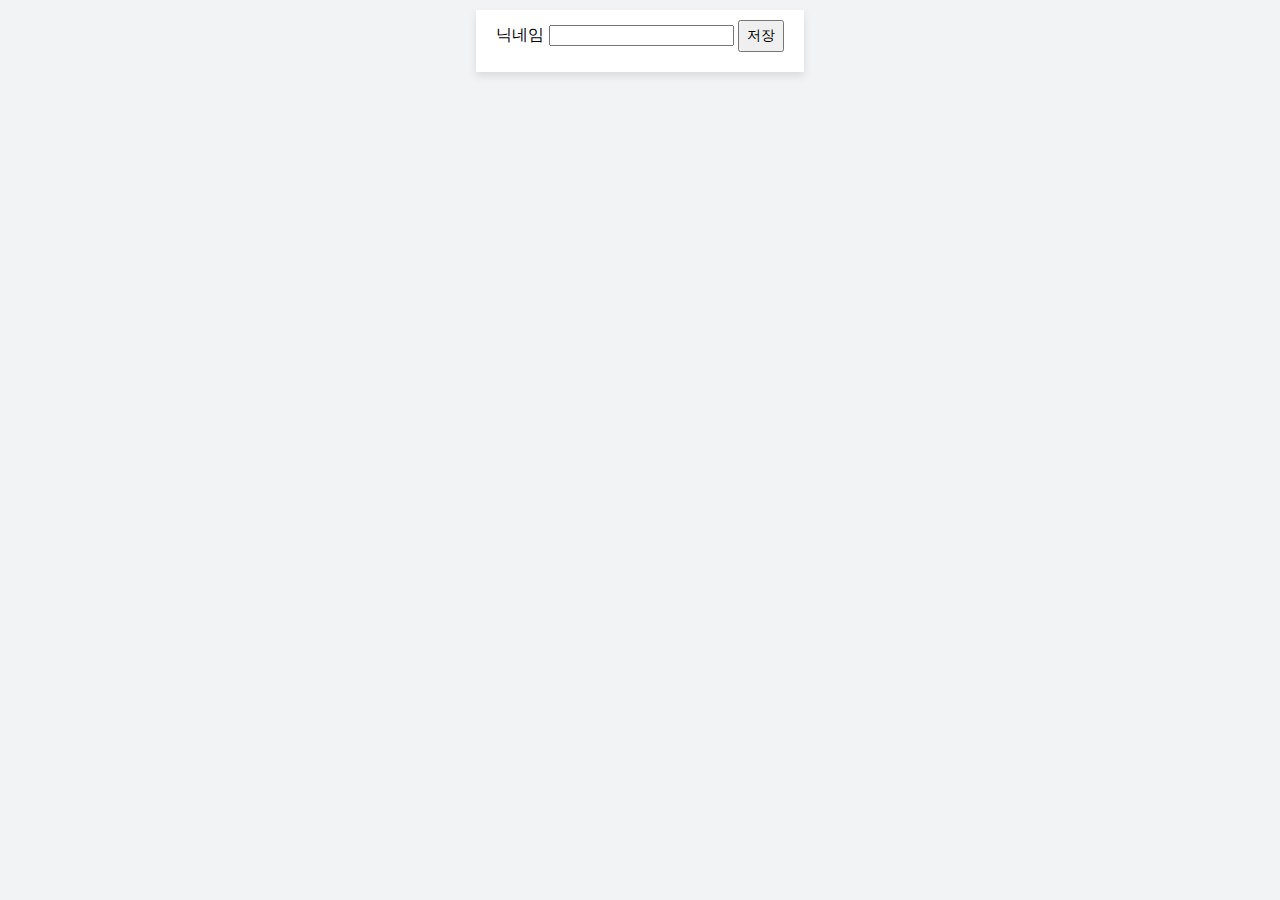
<file: public/index.html>
<!DOCTYPE html>
<html lang="en">
<head>
    <meta charset="UTF-8">
    <meta name="viewport" content="width=device-width, initial-scale=1.0">
    <link rel="stylesheet" type="text/css" href="/public/css/style.css">
    <title>Chat</title>
</head>
<body>
<div class="user-container">
    <form id="name-form">
        <span>닉네임</span>
        <input type="text" id="name-input"/>
        <button id="name-save">저장</button>
    </form>

    <div class="participant-container">
        <ul id="participants">

        </ul>
    </div>

</div>
<div class="chat-container hide">
    <ul id="messages">
    </ul>

    <form class="input-container" id="chat-form">
        <input type="text" class="input-box" placeholder="메시지를 입력하세요" id="chat-text">
        <button class="send-button">전송</button>
    </form>
</div>

<script src="https://code.jquery.com/jquery-3.7.0.min.js"
        integrity="sha256-2Pmvv0kuTBOenSvLm6bvfBSSHrUJ+3A7x6P5Ebd07/g=" crossorigin="anonymous"></script>
<script src="script/index.js"></script>
</body>
</html>
</file>
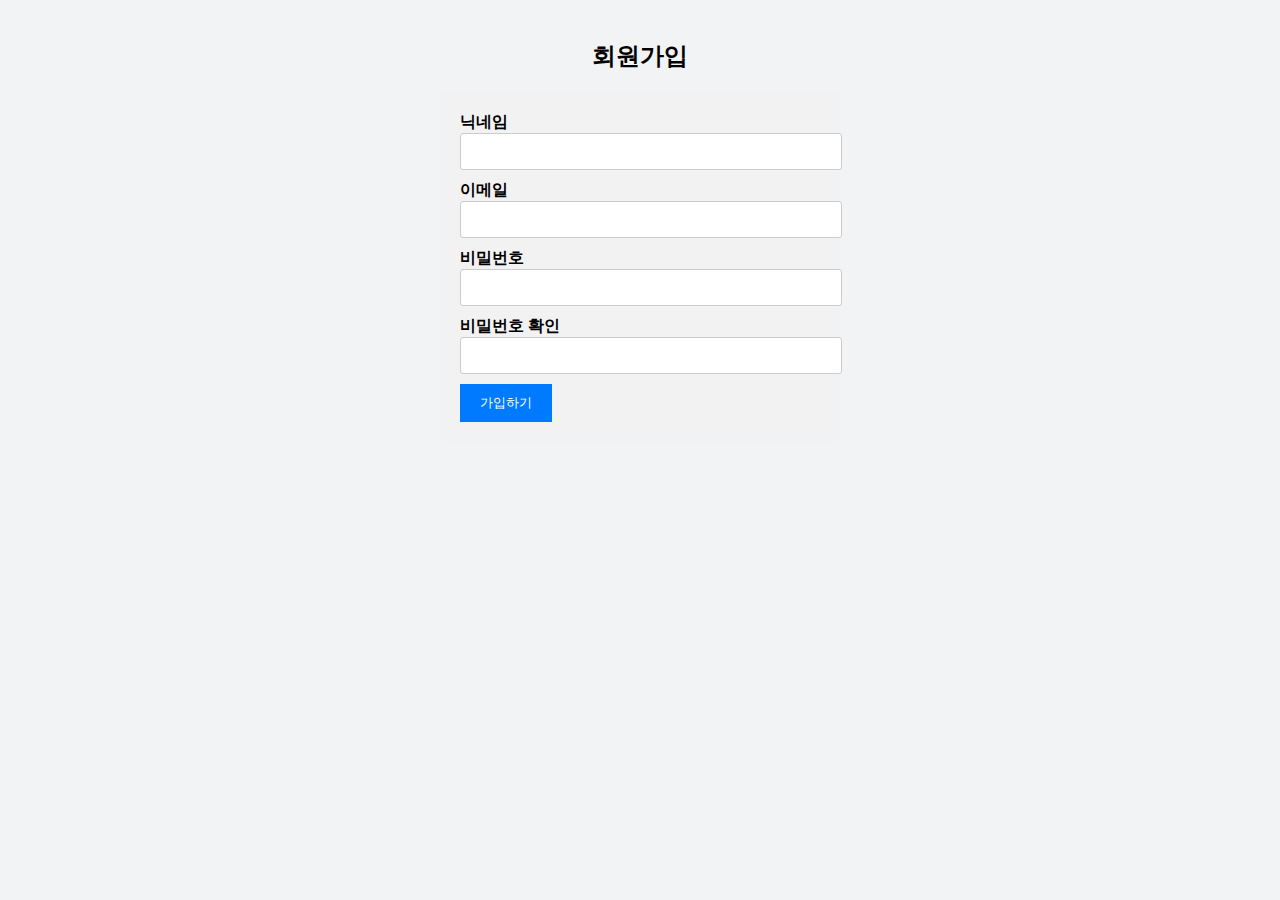
<file: public/join.html>
<!DOCTYPE html>
<html lang="en">
<head>
    <meta charset="UTF-8">
    <meta name="viewport" content="width=device-width, initial-scale=1.0">
    <link rel="stylesheet" type="text/css" href="/public/css/style.css">
    <title>회원가입</title>
</head>
<body>
<div class="form-container">
    <h2>회원가입</h2>
    <form action="/join" method="POST">
        <label for="name">닉네임</label>
        <input type="text" id="name" name="name" required>

        <label for="email">이메일</label>
        <input type="email" id="email" name="email" required>

        <label for="password">비밀번호</label>
        <input type="password" id="password" name="password" required>

        <label for="confirm-password">비밀번호 확인</label>
        <input type="password" id="confirm-password" name="confirm-password" required>

        <button type="submit">가입하기</button>
    </form>
</div>
</body>
</html>
</file>
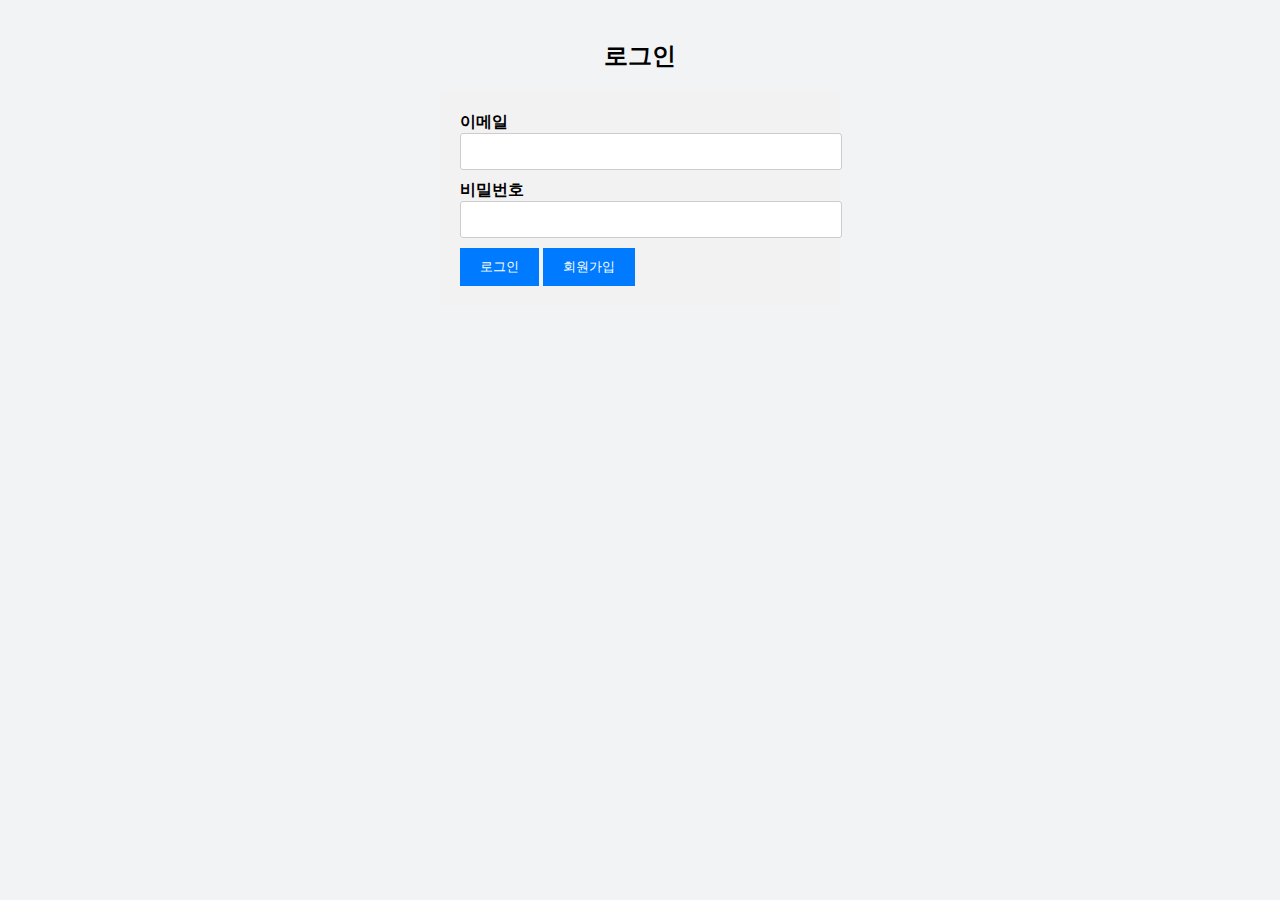
<file: public/login.html>
<!DOCTYPE html>
<html lang="en">
<head>
  <meta charset="UTF-8">
  <meta name="viewport" content="width=device-width, initial-scale=1.0">
  <link rel="stylesheet" type="text/css" href="/public/css/style.css">
  <title>로그인</title>
</head>
<body>
<div class="form-container">
  <h2>로그인</h2>
  <form action="#" method="POST">
    <label for="email">이메일</label>
    <input type="email" id="email" name="email" required>

    <label for="password">비밀번호</label>
    <input type="password" id="password" name="password" required>

    <button type="submit">로그인</button>
    <a href="join"><button type="button">회원가입</button></a>
  </form>
</div>
</body>
</html>
</file>
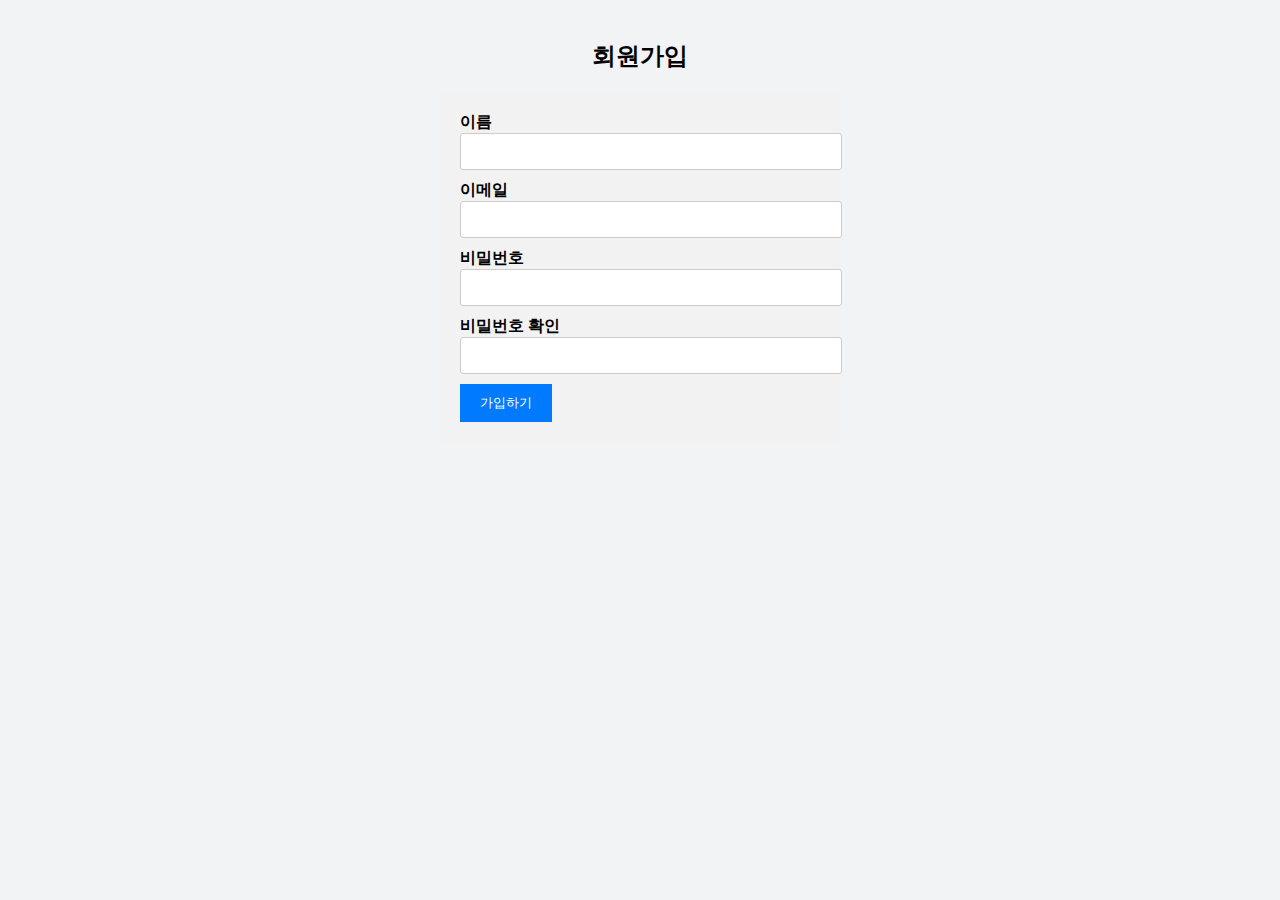
<file: static/join.html>
<!DOCTYPE html>
<html lang="en">
<head>
    <meta charset="UTF-8">
    <meta name="viewport" content="width=device-width, initial-scale=1.0">
    <link rel="stylesheet" type="text/css" href="css/style.css">
    <title>회원가입</title>
</head>
<body>
<div class="form-container">
    <h2>회원가입</h2>
    <form action="#" method="POST">
        <label for="name">이름</label>
        <input type="text" id="name" name="name" required>

        <label for="email">이메일</label>
        <input type="email" id="email" name="email" required>

        <label for="password">비밀번호</label>
        <input type="password" id="password" name="password" required>

        <label for="confirm-password">비밀번호 확인</label>
        <input type="password" id="confirm-password" name="confirm-password" required>

        <button type="submit">가입하기</button>
    </form>
</div>
</body>
</html>
</file>
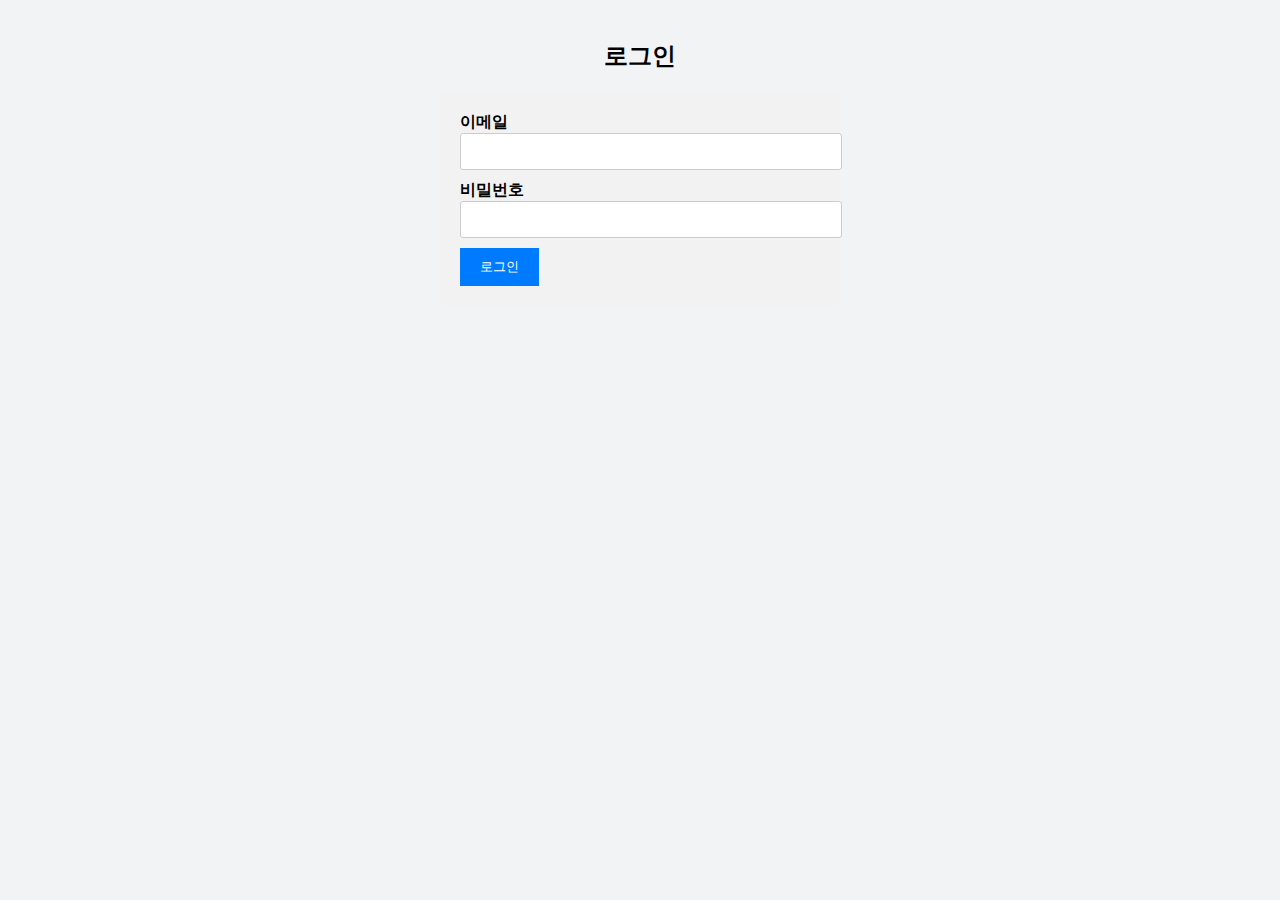
<file: static/login.html>
<!DOCTYPE html>
<html lang="en">
<head>
  <meta charset="UTF-8">
  <meta name="viewport" content="width=device-width, initial-scale=1.0">
  <link rel="stylesheet" type="text/css" href="css/style.css">
  <title>로그인</title>
</head>
<body>
<div class="form-container">
  <h2>로그인</h2>
  <form action="#" method="POST">
    <label for="email">이메일</label>
    <input type="email" id="email" name="email" required>

    <label for="password">비밀번호</label>
    <input type="password" id="password" name="password" required>

    <button type="submit">로그인</button>
  </form>
</div>
</body>
</html>
</file>
<file: public/css/style.css>
body {
  font-family: -apple-system, BlinkMacSystemFont, "Segoe UI", Roboto, "Helvetica Neue", Arial, sans-serif;
  margin: 0;
  padding: 0;
  background-color: #f2f3f5;
}

.hide {
  display: none;
}

.user-container {
  display: table;
  margin: 10px auto;
  text-align: center;
  background-color: #fff;
  padding: 10px 20px;
  box-shadow: 0 4px 8px rgba(0, 0, 0, 0.1);
}
.user-container #nameInput {
  margin: 0 10px;
  border-radius: 10px;
  padding: 5px 7px;
  font-size: 14px;
}
.user-container button {
  font-size: 14px;
  padding: 5px 7px;
}

.chat-container {
  padding-top: 5px;
  margin: 20px auto;
  border-radius: 10px;
  background-color: #fff;
  box-shadow: 0 4px 8px rgba(0, 0, 0, 0.1);
  max-width: 600px;
}
.chat-container ul {
  list-style: none;
  padding: 0;
}

.participant-container {
  margin-top: 10px;
}
.participant-container ul {
  margin: 0;
  padding: 0;
}
.participant-container ul li {
  list-style: none;
  border: 1px solid #444;
  border-radius: 10px;
  display: inline-block;
  padding: 1px 8px;
}

.message {
  margin: 10px;
  padding: 10px 15px;
  border-radius: 10px;
  font-size: 14px;
  max-width: 400px;
}

.user-message {
  margin-left: 200px;
  text-align: right;
  background-color: #007aff;
  color: #fff;
  align-self: flex-start;
}

.other-message {
  text-align: left;
  background-color: #dfe4ea;
  align-self: flex-end;
}

.notice-message {
  text-align: center;
  min-width: 600px;
  margin: 0 auto;
}

.input-container {
  display: flex;
  border-top: 1px solid #ccc;
}

.input-box {
  flex: 1;
  padding: 10px 15px;
  font-size: 14px;
  border: none;
}

.send-button {
  border: none;
  padding: 10px 15px;
  border-radius: 5px;
  cursor: pointer;
  font-size: 14px;
}

.form-container {
  max-width: 400px;
  margin: 0 auto;
  padding: 20px;
}
.form-container h2 {
  text-align: center;
}
.form-container form {
  background-color: #f2f2f2;
  padding: 20px;
  border-radius: 5px;
}
.form-container label {
  font-weight: bold;
}
.form-container input[type=text],
.form-container input[type=password],
.form-container input[type=email] {
  width: 100%;
  padding: 10px;
  margin-bottom: 10px;
  border: 1px solid #ccc;
  border-radius: 3px;
}
.form-container button {
  background-color: #007bff;
  color: white;
  border: none;
  padding: 10px 20px;
  cursor: pointer;
}

/*# sourceMappingURL=style.css.map */
</file>
<file: static/css/style.css>
body {
  font-family: -apple-system, BlinkMacSystemFont, "Segoe UI", Roboto, "Helvetica Neue", Arial, sans-serif;
  margin: 0;
  padding: 0;
  background-color: #f2f3f5;
}

.hide {
  display: none;
}

.user-container {
  display: table;
  margin: 10px auto;
  text-align: center;
  background-color: #fff;
  padding: 10px 20px;
  box-shadow: 0 4px 8px rgba(0, 0, 0, 0.1);
}
.user-container #nameInput {
  margin: 0 10px;
  border-radius: 10px;
  padding: 5px 7px;
  font-size: 14px;
}
.user-container button {
  font-size: 14px;
  padding: 5px 7px;
}

.chat-container {
  padding-top: 5px;
  margin: 20px auto;
  border-radius: 10px;
  background-color: #fff;
  box-shadow: 0 4px 8px rgba(0, 0, 0, 0.1);
  max-width: 600px;
}
.chat-container ul {
  list-style: none;
  padding: 0;
}

.participant-container {
  margin-top: 10px;
}
.participant-container ul {
  margin: 0;
  padding: 0;
}
.participant-container ul li {
  list-style: none;
  border: 1px solid #444;
  border-radius: 10px;
  display: inline-block;
  padding: 1px 8px;
}

.message {
  margin: 10px;
  padding: 10px 15px;
  border-radius: 10px;
  font-size: 14px;
  max-width: 400px;
}

.user-message {
  margin-left: 200px;
  text-align: right;
  background-color: #007aff;
  color: #fff;
  align-self: flex-start;
}

.other-message {
  text-align: left;
  background-color: #dfe4ea;
  align-self: flex-end;
}

.notice-message {
  text-align: center;
  min-width: 600px;
  margin: 0 auto;
}

.input-container {
  display: flex;
  border-top: 1px solid #ccc;
}

.input-box {
  flex: 1;
  padding: 10px 15px;
  font-size: 14px;
  border: none;
}

.send-button {
  border: none;
  padding: 10px 15px;
  border-radius: 5px;
  cursor: pointer;
  font-size: 14px;
}

.form-container {
  max-width: 400px;
  margin: 0 auto;
  padding: 20px;
}
.form-container h2 {
  text-align: center;
}
.form-container form {
  background-color: #f2f2f2;
  padding: 20px;
  border-radius: 5px;
}
.form-container label {
  font-weight: bold;
}
.form-container input[type=text],
.form-container input[type=password],
.form-container input[type=email] {
  width: 100%;
  padding: 10px;
  margin-bottom: 10px;
  border: 1px solid #ccc;
  border-radius: 3px;
}
.form-container button[type=submit] {
  background-color: #007bff;
  color: white;
  border: none;
  padding: 10px 20px;
  cursor: pointer;
}

/*# sourceMappingURL=style.css.map */
</file>
